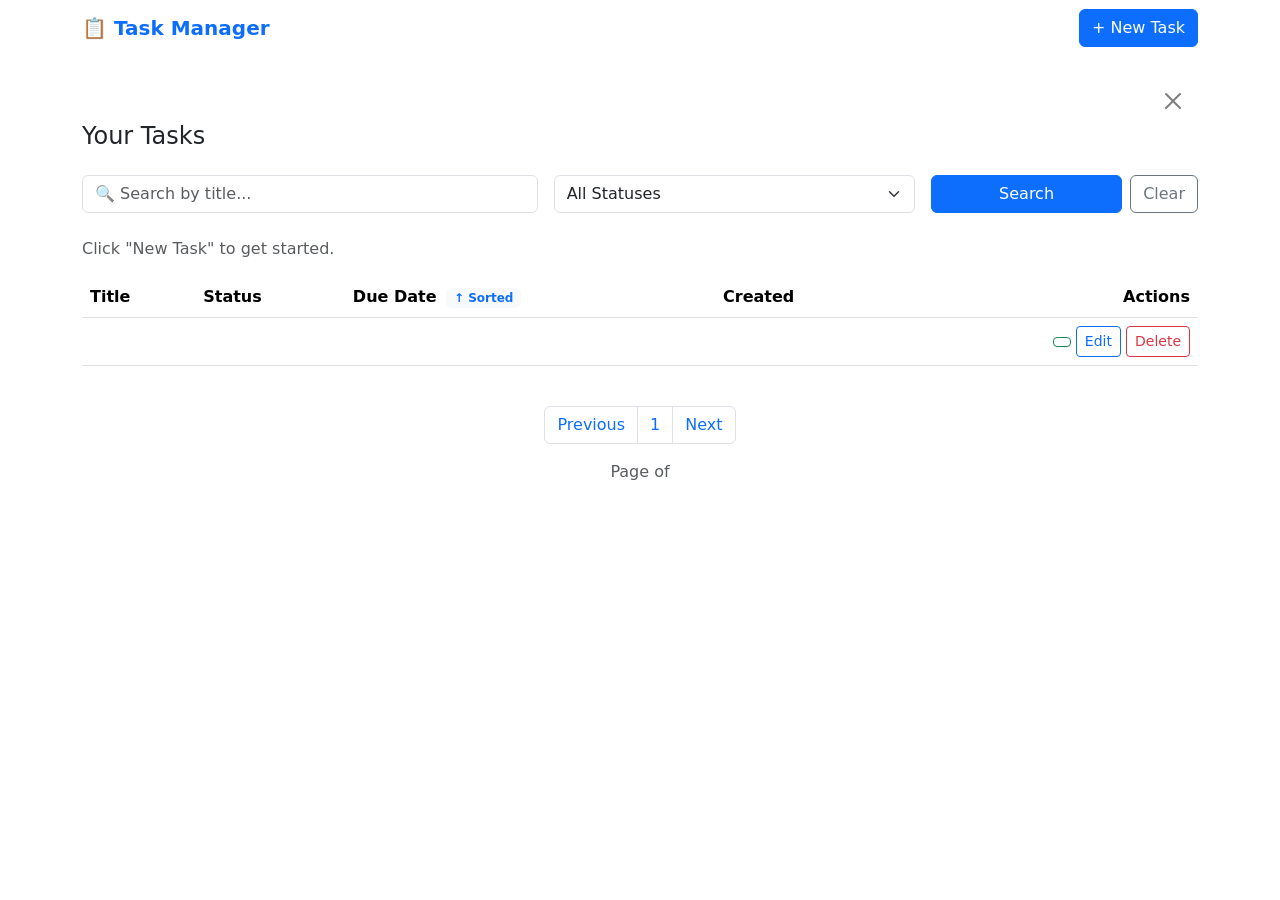
<file: src/main/resources/templates/index.html>
<!DOCTYPE html>
<html lang="en" xmlns:th="http://www.thymeleaf.org">
<head>
    <meta charset="UTF-8">
    <meta name="viewport" content="width=device-width, initial-scale=1.0">
    <title>Task Manager</title>
    <link href="https://cdn.jsdelivr.net/npm/bootstrap@5.3.2/dist/css/bootstrap.min.css" rel="stylesheet">
    <link rel="stylesheet" th:href="@{/css/style.css}">
</head>
<body>
    <nav class="navbar navbar-expand-lg navbar-light">
        <div class="container">
            <a class="navbar-brand fw-bold text-primary" th:href="@{/}">📋 Task Manager</a>
            <a th:href="@{/new}" class="btn btn-primary">+ New Task</a>
        </div>
    </nav>

    <div class="container mb-5">
        <div th:if="${flashMessage}" class="alert alert-dismissible fade show mt-3" 
             th:classappend="${flashType == 'success' ? 'alert-success' : flashType == 'warning' ? 'alert-warning' : flashType == 'info' ? 'alert-info' : 'alert-danger'}" 
             role="alert">
            <span th:text="${flashMessage}"></span>
            <button type="button" class="btn-close" data-bs-dismiss="alert" aria-label="Close"></button>
        </div>

        <div class="main-card">
            <h4 class="mb-4">Your Tasks</h4>

            <form th:action="@{/}" method="get" class="row g-3 mb-4">
                <div class="col-md-5">
                    <input type="text" name="title" class="form-control" placeholder="🔍 Search by title..." th:value="${currentTitle}">
                </div>
                <div class="col-md-4">
                    <select name="status" class="form-select">
                        <option value="ALL" th:selected="${currentStatus == null || currentStatus == 'ALL'}">All Statuses</option>
                        <option value="TODO" th:selected="${currentStatus == 'TODO'}">To Do</option>
                        <option value="IN_PROGRESS" th:selected="${currentStatus == 'IN_PROGRESS'}">In Progress</option>
                        <option value="DONE" th:selected="${currentStatus == 'DONE'}">Done</option>
                    </select>
                </div>
                <div class="col-md-3 d-flex gap-2">
                    <button type="submit" class="btn btn-primary flex-grow-1">Search</button>
                    <a th:href="@{/}" class="btn btn-outline-secondary">Clear</a>
                </div>
            </form>

            <div th:if="${#lists.isEmpty(tasks)}" class="empty-state">
                <h5 th:text="${currentTitle != null || currentStatus != 'ALL'} ? 'No matching tasks found' : 'No tasks yet'"></h5>
                <p class="text-muted" th:unless="${currentTitle != null || currentStatus != 'ALL'}">Click "New Task" to get started.</p>
            </div>

            <div th:unless="${#lists.isEmpty(tasks)}" class="table-responsive">
                <table class="table table-hover align-middle">
                    <thead>
                        <tr>
                            <th>Title</th>
                            <th>Status</th>
                            <th>Due Date <span class="badge bg-light text-primary ms-1">↑ Sorted</span></th>
                            <th>Created</th>
                            <th class="text-end">Actions</th>
                        </tr>
                    </thead>
                    <tbody>
                        <tr th:each="task : ${tasks}">
                            <td>
                                <a th:href="@{/task/{id}(id=${task.id})}" class="fw-semibold text-decoration-none" th:text="${task.title}"></a>
                                <div class="task-description" th:if="${task.description != null}" th:text="${task.description}"></div>
                            </td>
                            <td>
                                <span class="status-badge" th:classappend="${' status-' + task.status}" th:text="${task.status}"></span>
                            </td>
                            <td th:text="${task.dueDate != null ? #temporals.format(task.dueDate, 'dd MMM yyyy') : 'No due date'}"></td>
                            <td th:text="${task.createdAt != null ? #temporals.format(task.createdAt, 'dd MMM yyyy HH:mm') : '-'}"></td>
                            <td class="text-end text-nowrap">
                                <form th:action="@{/toggle-status/{id}(id=${task.id})}" method="post" class="d-inline-block m-0 align-middle">
                                    <button type="submit" class="btn btn-sm btn-outline-success align-middle" th:text="${task.status == 'DONE' ? 'Undo' : 'Mark Done'}"></button>
                                </form>
                                <a th:href="@{/edit/{id}(id=${task.id})}" class="btn btn-sm btn-outline-primary align-middle">Edit</a>
                                <form th:action="@{/delete/{id}(id=${task.id})}" method="post" class="d-inline-block m-0 align-middle" onsubmit="return confirm('Delete this task?');">
                                    <button type="submit" class="btn btn-sm btn-outline-danger align-middle">Delete</button>
                                </form>
                            </td>
                        </tr>
                    </tbody>
                </table>
            </div>

            <nav aria-label="Task pagination" th:if="${totalPages > 1}">
                <ul class="pagination justify-content-center mt-4">
                    <li class="page-item" th:classappend="${currentPage == 0} ? 'disabled'">
                        <a class="page-link" th:href="@{/(page=${currentPage - 1}, size=${pageSize}, title=${currentTitle}, status=${currentStatus})}">Previous</a>
                    </li>
                    <li class="page-item" th:each="i : ${#numbers.sequence(0, totalPages - 1)}" th:classappend="${i == currentPage} ? 'active'">
                        <a class="page-link" th:href="@{/(page=${i}, size=${pageSize}, title=${currentTitle}, status=${currentStatus})}" th:text="${i + 1}">1</a>
                    </li>
                    <li class="page-item" th:classappend="${currentPage >= totalPages - 1} ? 'disabled'">
                        <a class="page-link" th:href="@{/(page=${currentPage + 1}, size=${pageSize}, title=${currentTitle}, status=${currentStatus})}">Next</a>
                    </li>
                </ul>
            </nav>
            <div th:if="${totalPages > 1}" class="text-center text-muted mt-2">
                Page <span th:text="${currentPage + 1}"></span> of <span th:text="${totalPages}"></span>
            </div>
        </div>
    </div>

    <script src="https://cdn.jsdelivr.net/npm/bootstrap@5.3.2/dist/js/bootstrap.bundle.min.js"></script>
</body>
</html>
</file>
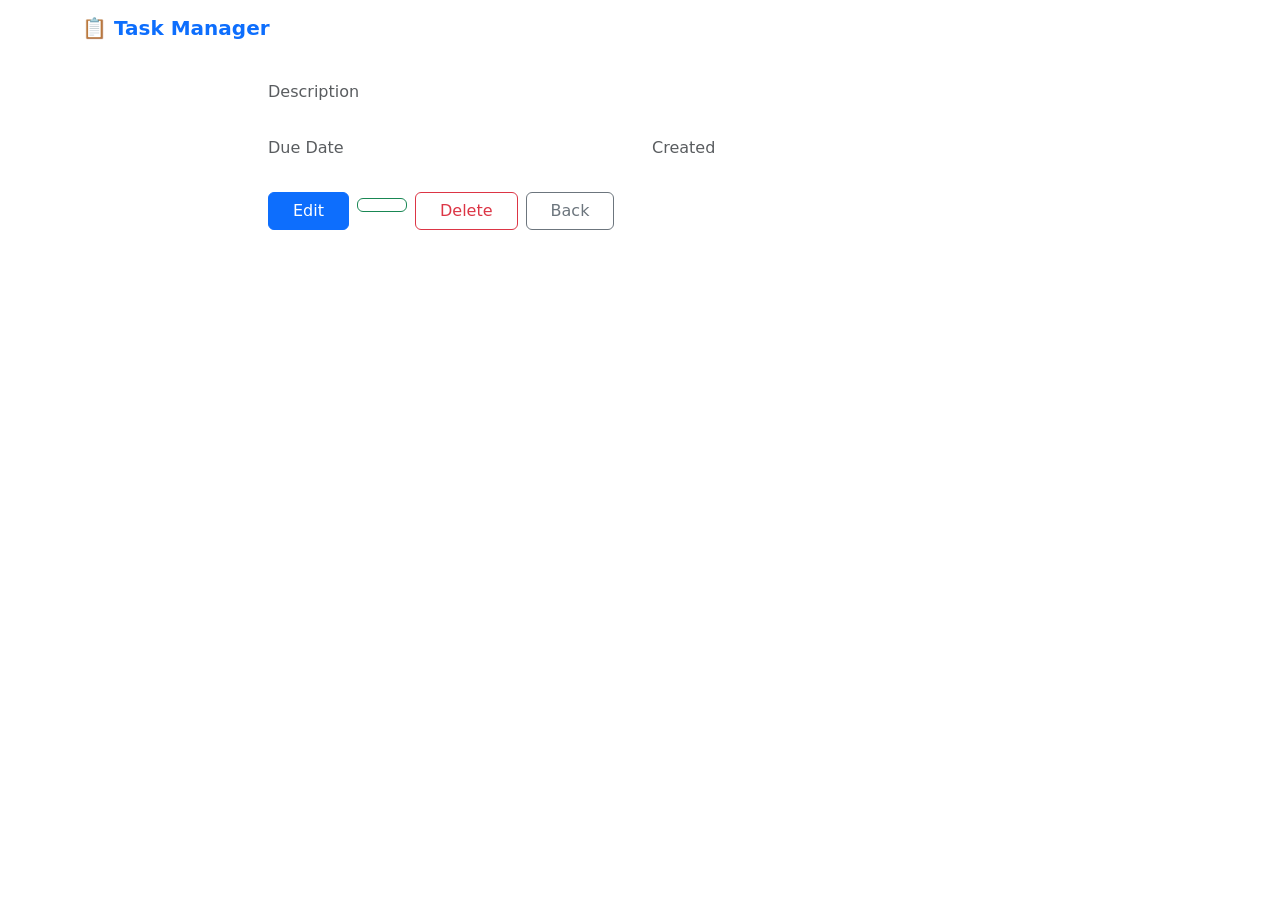
<file: src/main/resources/templates/task-detail.html>
<!DOCTYPE html>
<html lang="en" xmlns:th="http://www.thymeleaf.org">
<head>
    <meta charset="UTF-8">
    <meta name="viewport" content="width=device-width, initial-scale=1.0">
    <title th:text="'Task: ' + ${task.title}">Task Detail</title>
    <link href="https://cdn.jsdelivr.net/npm/bootstrap@5.3.2/dist/css/bootstrap.min.css" rel="stylesheet">
    <link rel="stylesheet" th:href="@{/css/style.css}">
</head>
<body>
    <nav class="navbar navbar-expand-lg navbar-light">
        <div class="container">
            <a class="navbar-brand fw-bold text-primary" th:href="@{/}">📋 Task Manager</a>
        </div>
    </nav>

    <div class="container mb-5">
        <div class="main-card col-lg-8 mx-auto">
            <div class="d-flex justify-content-between align-items-start mb-4">
                <h4 class="mb-0" th:text="${task.title}"></h4>
                <span class="status-badge" th:classappend="${' status-' + task.status}" th:text="${task.status}"></span>
            </div>

            <div th:if="${task.description != null}" class="mb-4">
                <label class="form-label fw-medium text-muted">Description</label>
                <div class="task-description" th:text="${task.description}"></div>
            </div>

            <div class="row mb-4">
                <div class="col-md-6">
                    <label class="form-label fw-medium text-muted">Due Date</label>
                    <div th:text="${task.dueDate != null ? #temporals.format(task.dueDate, 'dd MMM yyyy') : 'No due date'}"></div>
                </div>
                <div class="col-md-6">
                    <label class="form-label fw-medium text-muted">Created</label>
                    <div th:text="${task.createdAt != null ? #temporals.format(task.createdAt, 'dd MMM yyyy HH:mm') : '-'}"></div>
                </div>
            </div>

            <div class="d-flex gap-2 mt-4">
                <a th:href="@{/edit/{id}(id=${task.id})}" class="btn btn-primary px-4">Edit</a>
                <form th:action="@{/toggle-status/{id}(id=${task.id})}" method="post">
                    <button type="submit" class="btn btn-outline-success px-4" th:text="${task.status == 'DONE' ? 'Undo' : 'Mark Done'}"></button>
                </form>
                <form th:action="@{/delete/{id}(id=${task.id})}" method="post" onsubmit="return confirm('Delete this task?');">
                    <button type="submit" class="btn btn-outline-danger px-4">Delete</button>
                </form>
                <a th:href="@{/}" class="btn btn-outline-secondary px-4">Back</a>
            </div>
        </div>
    </div>

    <script src="https://cdn.jsdelivr.net/npm/bootstrap@5.3.2/dist/js/bootstrap.bundle.min.js"></script>
</body>
</html>
</file>
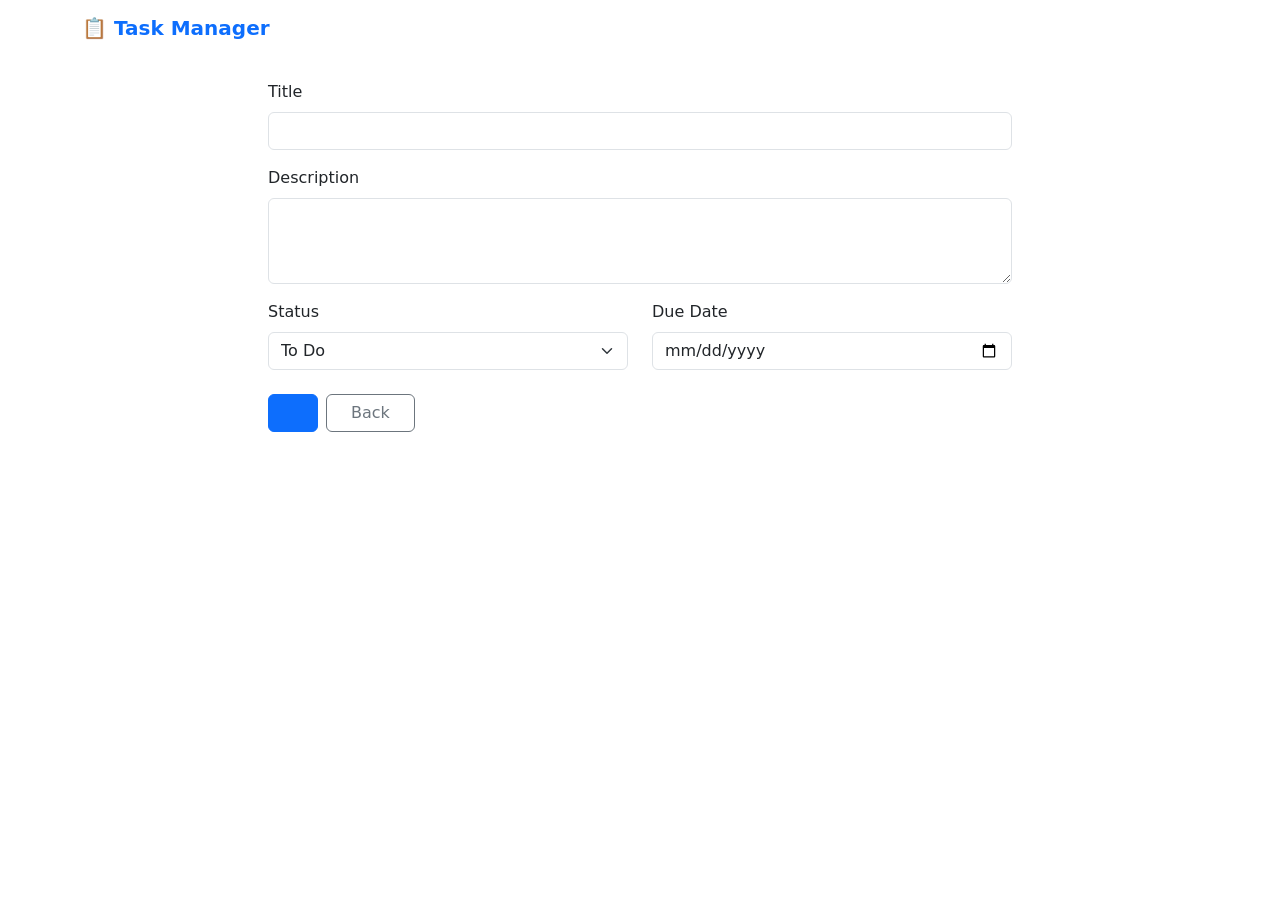
<file: src/main/resources/templates/task-form.html>
<!DOCTYPE html>
<html lang="en" xmlns:th="http://www.thymeleaf.org">
<head>
    <meta charset="UTF-8">
    <meta name="viewport" content="width=device-width, initial-scale=1.0">
    <title th:text="${task.id != null ? 'Edit Task' : 'New Task'}">Task Form</title>
    <link href="https://cdn.jsdelivr.net/npm/bootstrap@5.3.2/dist/css/bootstrap.min.css" rel="stylesheet">
    <link rel="stylesheet" th:href="@{/css/style.css}">
</head>
<body>
    <nav class="navbar navbar-expand-lg navbar-light">
        <div class="container">
            <a class="navbar-brand fw-bold text-primary" th:href="@{/}">📋 Task Manager</a>
        </div>
    </nav>

    <div class="container mb-5">
        <div class="main-card col-lg-8 mx-auto">
            <h4 class="mb-4" th:text="${task.id != null ? 'Edit Task' : 'Create New Task'}"></h4>
            
            <form th:action="${task.id != null} ? @{/update/{id}(id=${task.id})} : @{/}" 
                  th:object="${task}" method="post" novalidate>
                
                <div class="mb-3">
                    <label for="title" class="form-label fw-medium">Title</label>
                    <input type="text" id="title" th:field="*{title}" class="form-control" required>
                    <div class="text-danger small mt-1" th:if="${#fields.hasErrors('title')}" th:errors="*{title}"></div>
                </div>

                <div class="mb-3">
                    <label for="description" class="form-label fw-medium">Description</label>
                    <textarea id="description" th:field="*{description}" class="form-control" rows="3"></textarea>
                </div>

                <div class="row mb-3">
                    <div class="col-md-6">
                        <label for="status" class="form-label fw-medium">Status</label>
                        <select id="status" th:field="*{status}" class="form-select">
                            <option value="TODO">To Do</option>
                            <option value="IN_PROGRESS">In Progress</option>
                            <option value="DONE">Done</option>
                        </select>
                    </div>
                    <div class="col-md-6">
                        <label for="dueDate" class="form-label fw-medium">Due Date</label>
                        <input type="date" id="dueDate" th:field="*{dueDate}" class="form-control">
                    </div>
                </div>

                <div class="d-flex gap-2 mt-4">
                    <button type="submit" class="btn btn-primary px-4" th:text="${task.id != null ? 'Update Task' : 'Save Task'}"></button>
                    <a th:href="@{/}" class="btn btn-outline-secondary px-4">Back</a>
                </div>
            </form>
        </div>
    </div>

    <script src="https://cdn.jsdelivr.net/npm/bootstrap@5.3.2/dist/js/bootstrap.bundle.min.js"></script>
</body>
</html>
</file>
